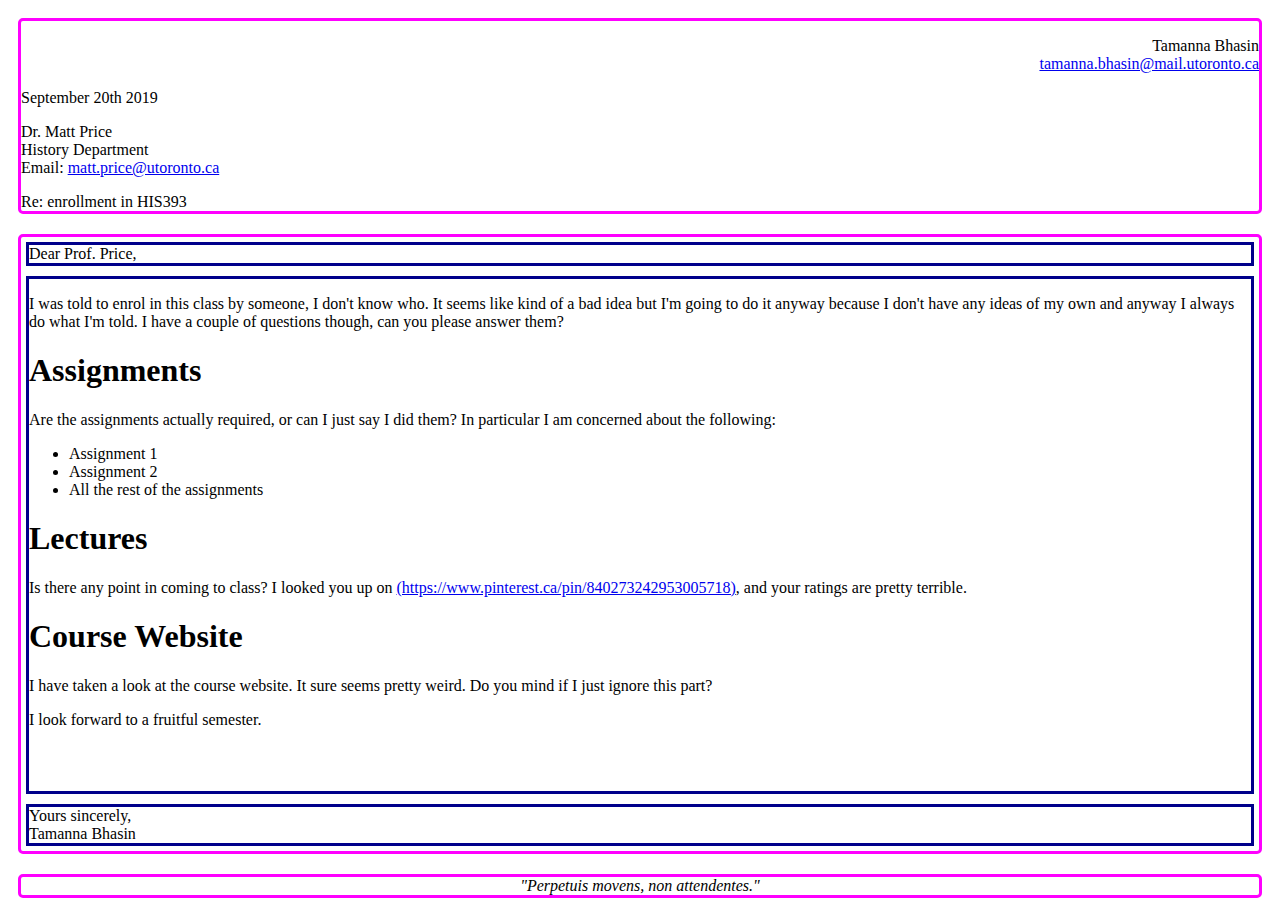
<file: 01/index.html>
<!doctype html>
<html>
    <head>
        <title> </title>
        <meta charset="utf-8" />
        <link href="style.css" rel="stylesheet"/> 
    </head>

    <body>
        <main>
            <header>
                <div class="senderinfo">
                    <p> Tamanna Bhasin<br>
                     <a href= "mailto:tamanna.bhasin@mail.utoronto.ca"> tamanna.bhasin@mail.utoronto.ca</a> 
                     </p> 

                </div>

                <time> September 20th 2019

                </time>

                <div class="recipient">
                    <p> Dr. Matt Price <br>
                        History Department <br>
                        Email: <a href="mailto:matt.price@utoronto.ca"> matt.price@utoronto.ca</a>
                    </p>

                </div>

                <div class="subject">
                    Re: enrollment in HIS393
                </div>
            </header>
  
            <article>
                <div class="greeting">
                        Dear Prof. Price,
                </div>

                <div class="text">
                        <p>I was told to enrol in this class by someone, I don't know who. It seems like kind of a bad idea but I'm going to do it anyway because I don't have any ideas of my own and anyway I always do what I'm told. I have a couple of questions though, can you please answer them? </p>

                        <h1>Assignments</h1>
                        
                        <p>Are the assignments actually required, or can I just say I did them?  In particular I am concerned about the following:<br>
                        <ul> 
                            <li>Assignment 1</li>
                            <li>Assignment 2</li>
                            <li>All the rest of the assignments</li>
                        </ul>
                        </p>

                        <h1>Lectures</h1>
                        <p>Is there any point in coming to class? I looked you up on <a href= "https://www.pinterest.ca/pin/840273242953005718/"> (https://www.pinterest.ca/pin/840273242953005718)</a>, and your ratings are pretty terrible.</p>

                        <h1>Course Website</h1>
                        <p>I have taken a look at the course website. It sure seems pretty weird.  Do you mind if I just ignore this part? </p>
                        <p>I look forward to a fruitful semester. </p> 
                </div>

                <div class="closing">
                    Yours sincerely, <br>
                        Tamanna Bhasin

                </div>
            </article>

            <footer>
                    "Perpetuis movens, non attendentes."
            </footer>
        </main>
    </body>
</html>
</file>
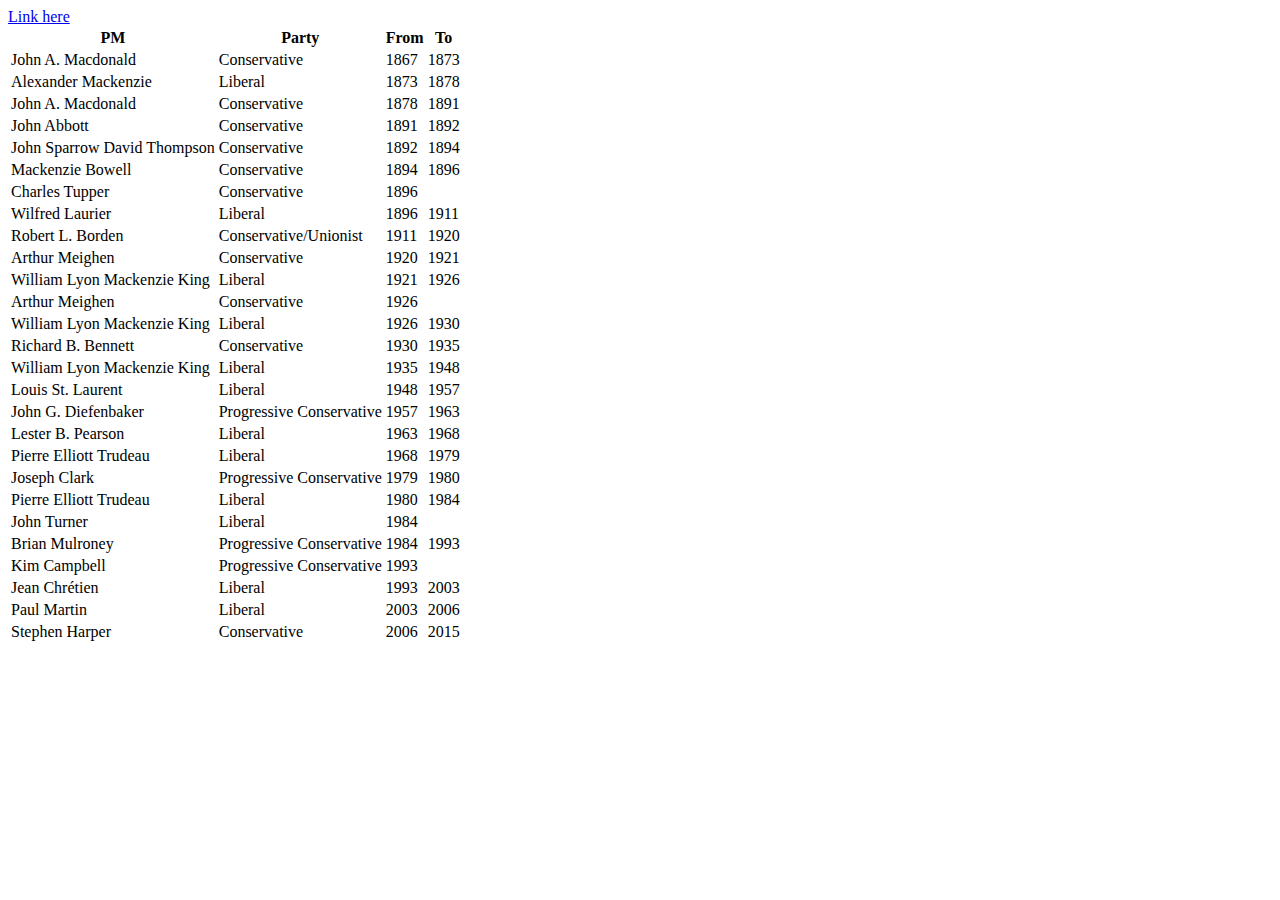
<file: Javascript/Part3/index.html>
<!DOCTYPE html>
<html>
  <head>
    <title>Canadian Prime Ministers</title>
    <meta charset="UTF-8"/>
  </head>
  <body>
    <a id="testid" href="https://www.codecademy.com/users/tabrizimo/achievements">Link here</a>
    <table>
      <tr>
        <th>PM</th>
        <th>Party</th>
        <th>From</th>
        <th>To</th>
      </tr>
      <tr>
        <td class="PM">John A. Macdonald</td>
        <td class="Party">Conservative</td>
        <td class="From">1867</td>
        <td class="To">1873</td>
      </tr>
      <tr>
        <td class="PM">Alexander Mackenzie</td>
        <td class="Party">Liberal</td>
        <td class="From">1873</td>
        <td class="To">1878</td>
      </tr>
      <tr>
        <td class="PM">John A. Macdonald</td>
        <td class="Party">Conservative</td>
        <td class="From">1878</td>
        <td class="To">1891</td>
      </tr>
      <tr>
        <td class="PM">John Abbott</td>
        <td class="Party">Conservative</td>
        <td class="From">1891</td>
        <td class="To">1892</td>
      </tr>
      <tr>
        <td class="PM">John Sparrow David Thompson</td>
        <td class="Party">Conservative</td>
        <td class="From">1892</td>
        <td class="To">1894</td>
      </tr>
      <tr>
        <td class="PM">Mackenzie Bowell</td>
        <td class="Party">Conservative</td>
        <td class="From">1894</td>
        <td class="To">1896</td>
      </tr>
      <tr>
        <td class="PM">Charles Tupper</td>
        <td class="Party">Conservative</td>
        <td class="From">1896</td>
        <td class="To"></td>
      </tr>
      <tr>
        <td class="PM">Wilfred Laurier</td>
        <td class="Party">Liberal</td>
        <td class="From">1896</td>
        <td class="To">1911</td>
      </tr>
      <tr>
        <td class="PM">Robert L. Borden</td>
        <td class="Party">Conservative/Unionist</td>
        <td class="From">1911</td>
        <td class="To">1920</td>
      </tr>
      <tr>
        <td class="PM">Arthur Meighen</td>
        <td class="Party">Conservative</td>
        <td class="From">1920</td>
        <td class="To">1921</td>
      </tr>
      <tr>
        <td class="PM">William Lyon Mackenzie King</td>
        <td class="Party">Liberal</td>
        <td class="From">1921</td>
        <td class="To">1926</td>
      </tr>
      <tr>
        <td class="PM">Arthur Meighen</td>
        <td class="Party">Conservative</td>
        <td class="From">1926</td>
        <td class="To"></td>
      </tr>
      <tr>
        <td class="PM">William Lyon Mackenzie King</td>
        <td class="Party">Liberal</td>
        <td class="From">1926</td>
        <td class="To">1930</td>
      </tr>
      <tr>
        <td class="PM">Richard B. Bennett</td>
        <td class="Party">Conservative</td>
        <td class="From">1930</td>
        <td class="To">1935</td>
      </tr>
      <tr>
        <td class="PM">William Lyon Mackenzie King</td>
        <td class="Party">Liberal</td>
        <td class="From">1935</td>
        <td class="To">1948</td>
      </tr>
      <tr>
        <td class="PM">Louis St. Laurent</td>
        <td class="Party">Liberal</td>
        <td class="From">1948</td>
        <td class="To">1957</td>
      </tr>
      <tr>
        <td class="PM">John G. Diefenbaker</td>
        <td class="Party">Progressive Conservative</td>
        <td class="From">1957</td>
        <td class="To">1963</td>
      </tr>
      <tr>
        <td class="PM">Lester B. Pearson</td>
        <td class="Party">Liberal</td>
        <td class="From">1963</td>
        <td class="To">1968</td>
      </tr>
      <tr>
        <td class="PM">Pierre Elliott Trudeau</td>
        <td class="Party">Liberal</td>
        <td class="From">1968</td>
        <td class="To">1979</td>
      </tr>
      <tr>
        <td class="PM">Joseph Clark</td>
        <td class="Party">Progressive Conservative</td>
        <td class="From">1979</td>
        <td class="To">1980</td>
      </tr>
      <tr>
        <td class="PM">Pierre Elliott Trudeau</td>
        <td class="Party">Liberal</td>
        <td class="From">1980</td>
        <td class="To">1984</td>
      </tr>
      <tr>
        <td class="PM">John Turner</td>
        <td class="Party">Liberal</td>
        <td class="From">1984</td>
        <td class="To"></td>
      </tr>
      <tr>
        <td class="PM">Brian Mulroney</td>
        <td class="Party">Progressive Conservative</td>
        <td class="From">1984</td>
        <td class="To">1993</td>
      </tr>
      <tr>
        <td class="PM">Kim Campbell</td>
        <td class="Party">Progressive Conservative</td>
        <td class="From">1993</td>
        <td class="To"></td>
      </tr>
      <tr>
        <td class="PM">Jean Chrétien</td>
        <td class="Party">Liberal</td>
        <td class="From">1993</td>
        <td class="To">2003</td>
      </tr>
      <tr>
        <td class="PM">Paul Martin</td>
        <td class="Party">Liberal</td>
        <td class="From">2003</td>
        <td class="To">2006</td>
      </tr>
      <tr>
        <td class="PM">Stephen Harper</td>
        <td class="Party">Conservative</td>
        <td class="From">2006</td>
        <td class="To">2015</td>
      </tr>
    </table>
  </body>
  <script src="link-ministers.js"></script>
</html>
</file>
<file: 01/style.css>
main {
    display: flex;
    flex-direction: column;
    min-height: 100vh;
}

main>header, main>article, main>footer {
    border: 3px magenta solid;
    border-radius: 5px;
    margin: 10px;
    
}

main>article {
    flex-grow: 1;
    display: flex;
    flex-direction: column;

}

main>article>* {
    margin: 5px;
    border: 3px darkblue solid;
}

main>article>div.text {
    flex-grow: 1;
}

header div.senderinfo {
    text-align: right;
}

footer {
    font-style: italic;
    text-align: center;
}
</file>
